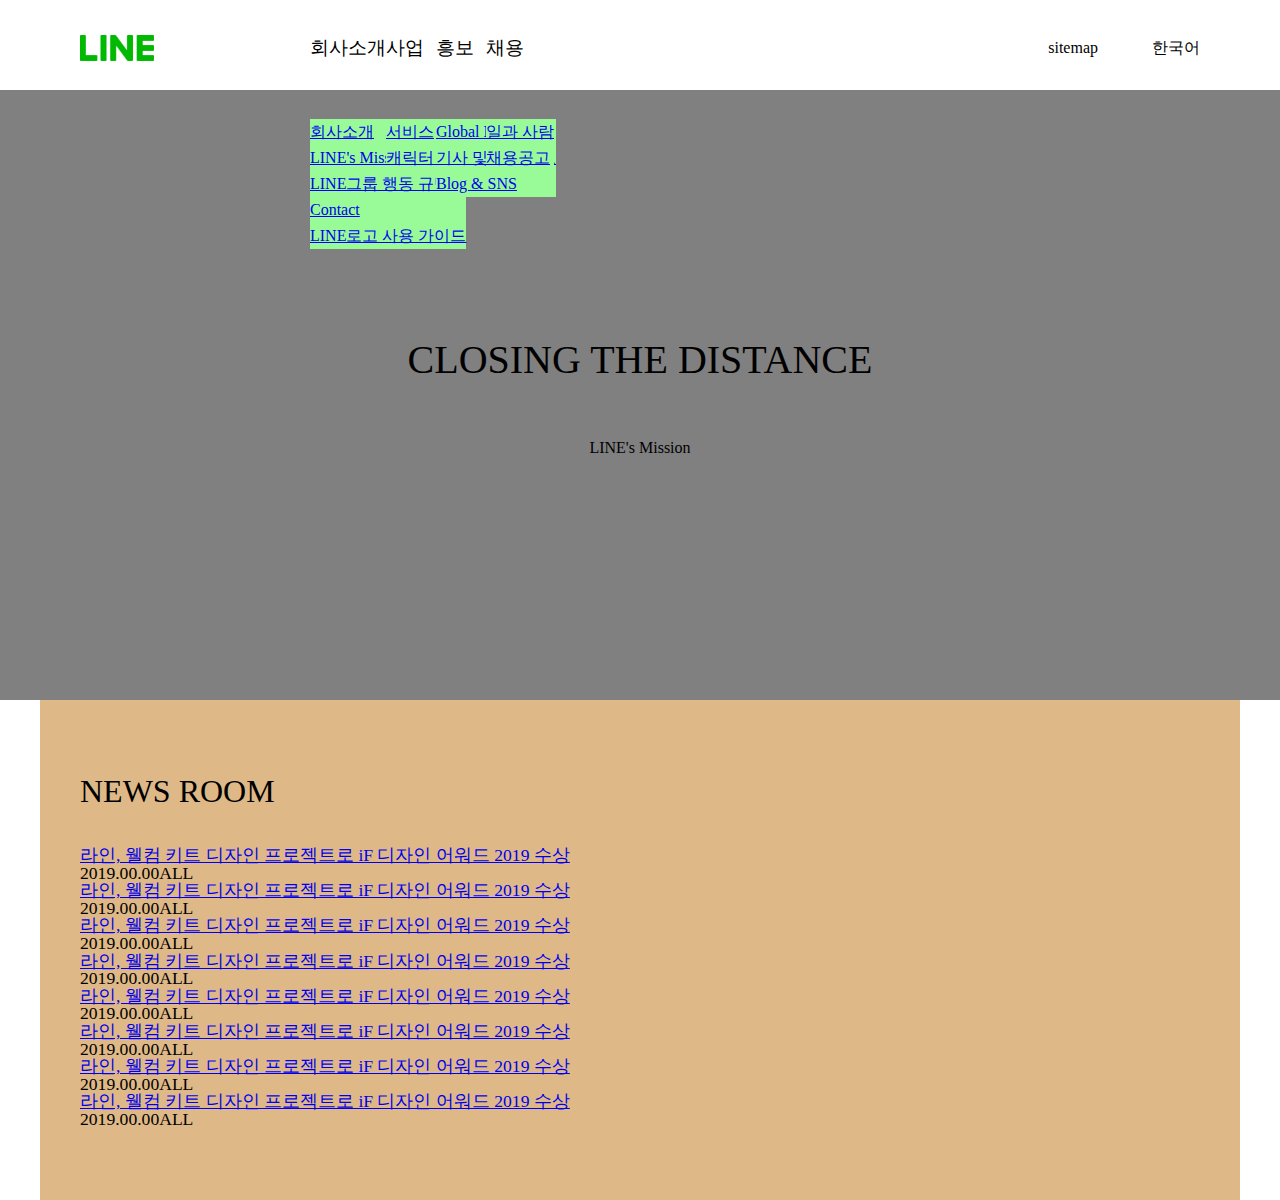
<file: day3.html>
<!DOCTYPE html>
<html lang="en">
  <head>
    <meta charset="UTF-8" />
    <meta name="viewport" content="width=device-width, initial-scale=1.0" />
    <meta http-equiv="X-UA-Compatible" content="ie=edge" />
    <title>LINE_Web</title>
    <link rel="stylesheet" href="css/d3_style.css" />
  </head>
  <body>
    <!-- head nav -->
    <header class="header">
      <h1 class="logo">
        <img src="img/LINE_Logo.png" alt="logo" class="logoImg" />
      </h1>
      <div class="navigation">
        <ul class="menu">
          <li class="main_menu menu_control_1" tabindex="0">
            <span class="menu_item_text">회사소개</span>
            <ul class="sub_menu sub_menu_1">
              <li><a href="#">회사소개</a></li>
              <li><a href="#">LINE's Mission</a></li>
              <li><a href="#">LINE그룹 행동 규범</a></li>
              <li><a href="#">Contact</a></li>
              <li><a href="#">LINE로고 사용 가이드</a></li>
            </ul>
          </li>
          <li class="main_menu menu_control_2" tabindex="0">
            <span class="menu_item_text">사업</span>
            <ul class="sub_menu sub_menu_2">
              <li><a href="#">서비스</a></li>
              <li><a href="#">캐릭터 사업</a></li>
            </ul>
          </li>
          <li class="main_menu menu_control_3" tabindex="0">
            <span class="menu_item_text">흥보</span>
            <ul class="sub_menu sub_menu_3">
              <li><a href="#">Global News</a></li>
              <li><a href="#">기사 및 보도자료</a></li>
              <li><a href="#">Blog & SNS</a></li>
            </ul>
          </li>
          <li class="main_menu menu_control_4" tabindex="0">
            <span class="menu_item_text">채용</span>
            <ul class="sub_menu sub_menu_4">
              <li><a href="#">일과 사람</a></li>
              <li><a href="#">채용공고</a></li>
            </ul>
          </li>
        </ul>
      </div>
      <div class="siteOpt">
        <div class="siteMap">sitemap</div>
        <div class="language">
          <ul class="lang">
            한국어
            <li><a href="#"></a></li>
            <li><a href="#"></a></li>
            <li><a href="#"></a></li>
            <li><a href="#"></a></li>
            <li><a href="#"></a></li>
            <li><a href="#"></a></li>
          </ul>
        </div>
      </div>
    </header>
    <!-- Main Body -->
    <main class="body">
      <section class="num1">
        <div class="media">
          <div class="info_area">
            <span class="tagText">CLOSING THE DISTANCE</span>
            <span class="mission_btn">LINE's Mission</span>
          </div>
        </div>
      </section>
      <section class="num2">
        <h2 class="newsTitle">NEWS ROOM</h2>
        <ul class="new_contents">
          <li>
            <a href="#"
              >라인, 웰컴 키트 디자인 프로젝트로 iF 디자인 어워드 2019 수상</a
            ><span>2019.00.00</span><span>ALL</span>
          </li>
          <li>
            <a href="#"
              >라인, 웰컴 키트 디자인 프로젝트로 iF 디자인 어워드 2019 수상</a
            ><span>2019.00.00</span><span>ALL</span>
          </li>
          <li>
            <a href="#"
              >라인, 웰컴 키트 디자인 프로젝트로 iF 디자인 어워드 2019 수상</a
            ><span>2019.00.00</span><span>ALL</span>
          </li>
          <li>
            <a href="#"
              >라인, 웰컴 키트 디자인 프로젝트로 iF 디자인 어워드 2019 수상</a
            ><span>2019.00.00</span><span>ALL</span>
          </li>
          <li>
            <a href="#"
              >라인, 웰컴 키트 디자인 프로젝트로 iF 디자인 어워드 2019 수상</a
            ><span>2019.00.00</span><span>ALL</span>
          </li>
          <li>
            <a href="#"
              >라인, 웰컴 키트 디자인 프로젝트로 iF 디자인 어워드 2019 수상</a
            ><span>2019.00.00</span><span>ALL</span>
          </li>
          <li>
            <a href="#"
              >라인, 웰컴 키트 디자인 프로젝트로 iF 디자인 어워드 2019 수상</a
            ><span>2019.00.00</span><span>ALL</span>
          </li>
          <li>
            <a href="#"
              >라인, 웰컴 키트 디자인 프로젝트로 iF 디자인 어워드 2019 수상</a
            ><span>2019.00.00</span><span>ALL</span>
          </li>
        </ul>
      </section>
    </main>
    <footer class="footer"></footer>
  </body>
</html>
</file>
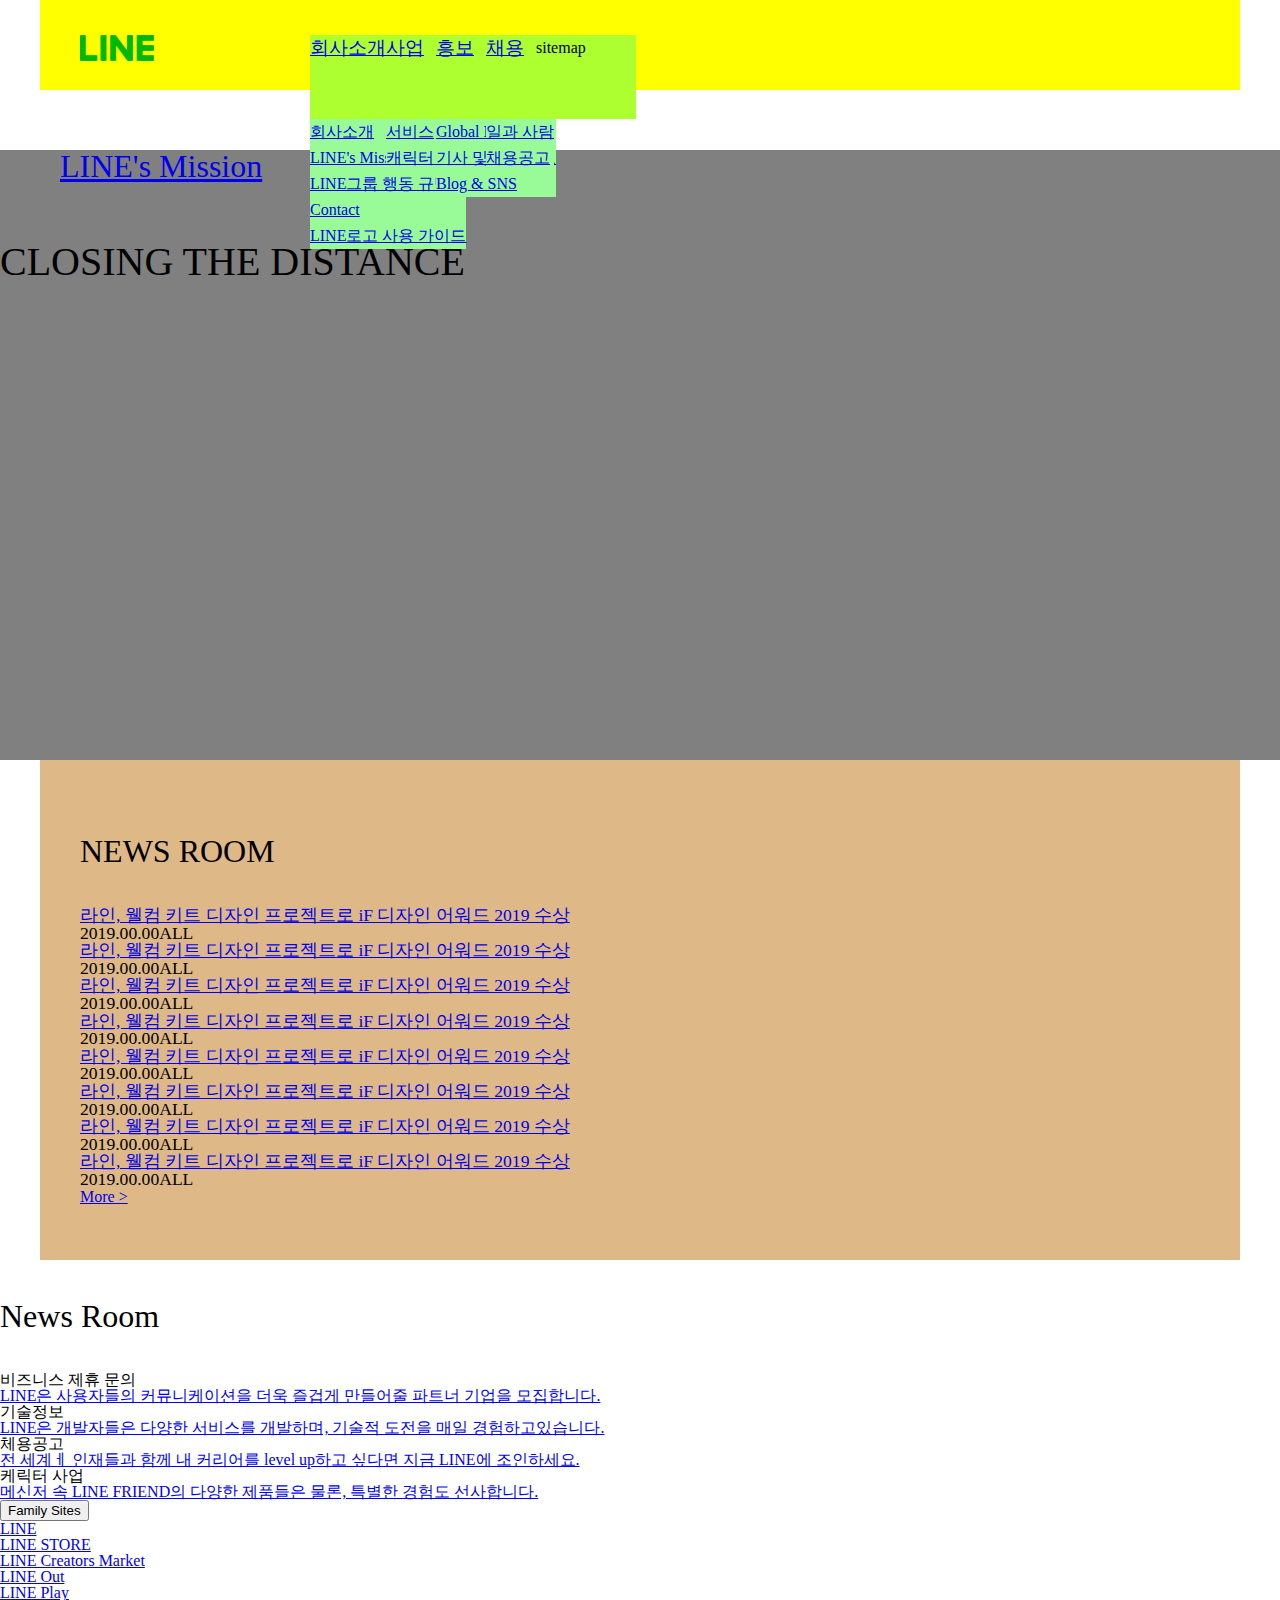
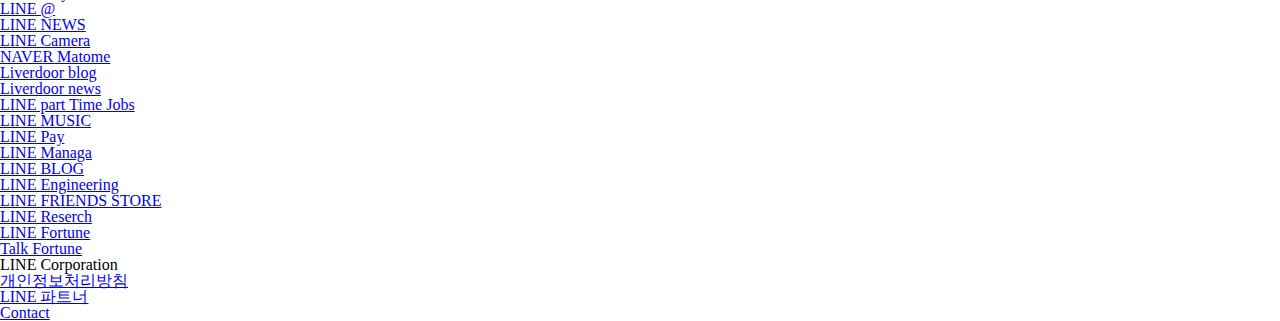
<file: day5.html>
<!DOCTYPE html>
<html lang="en">
  <head>
    <meta charset="UTF-8" />
    <meta name="viewport" content="width=device-width, initial-scale=1.0" />
    <meta http-equiv="X-UA-Compatible" content="ie=edge" />
    <title>LINE_Web</title>
    <link rel="stylesheet" href="css/d5_style.css" />
  </head>
  <body>
    <!-- Head Navi -->
    <!-- 로고 -->
    <header class="header">
      <h1 class="logo">
        <img src="img/LINE_Logo.png" alt="Line" class="logoImg" />
      </h1>
      <!-- 네비게이션 -->
      <div class="navigation">
        <ul class="menu">
          <li class="main_menu menu_control_1">
            <a class="menu_item_text" href="#">회사소개</a>
            <ul class="sub_menu sub_menu_1">
              <li><a href="#">회사소개</a></li>
              <li><a href="#">LINE's Mission</a></li>
              <li><a href="#">LINE그룹 행동 규범</a></li>
              <li><a href="#">Contact</a></li>
              <li><a href="#">LINE로고 사용 가이드</a></li>
            </ul>
          </li>
          <li class="main_menu menu_control_2">
            <a class="menu_item_text" href="#">사업</a>
            <ul class="sub_menu sub_menu_2">
              <li><a href="#">서비스</a></li>
              <li><a href="#">캐릭터 사업</a></li>
            </ul>
          </li>
          <li class="main_menu menu_control_3">
            <a class="menu_item_text" href="#">흥보</a>
            <ul class="sub_menu sub_menu_3">
              <li><a href="#">Global News</a></li>
              <li><a href="#">기사 및 보도자료</a></li>
              <li><a href="#">Blog & SNS</a></li>
            </ul>
          </li>
          <li class="main_menu menu_control_4">
            <a class="menu_item_text" href="#">채용</a>
            <ul class="sub_menu sub_menu_4">
              <li><a href="#">일과 사람</a></li>
              <li><a href="#">채용공고</a></li>
            </ul>
          </li>
          <!-- 웹 페이지 컨트롤 -->
          <li class="siteMap">sitemap</li>
        </ul>
      </div>
      <!-- 언어 설정 -->
      <div class="language">
        <button class="readable-hidden">언어선택</button>
        <ul class="lang">
          <li><a href="#">한국어</a></li>
          <li><a href="#">English</a></li>
          <li><a href="#">日本語</a></li>
          <li><a href="#">中文(繁體)</a></li>
          <li><a href="#">中文(简体)</a></li>
          <li><a href="#">ภาษาไทย</a></li>
        </ul>
      </div>
    </header>

    <!-- Main Body -->
    <main class="body">
      <!-- 1nd section -->
      <section class="num1">
        <div class="media">
          <h2 class="mission_btn"><a href="#">LINE's Mission</a></h2>
          <p class="tagText">CLOSING THE DISTANCE</p>
        </div>
        <video src="" class="media"></video>
      </section>
      <!-- 2nd section -->
      <section class="num2">
        <h2 class="newsTitle">NEWS ROOM</h2>
        <ul class="news_contents">
          <li>
            <a href="#"
              >라인, 웰컴 키트 디자인 프로젝트로 iF 디자인 어워드 2019 수상</a
            ><time>2019.00.00</time><b>ALL</b>
          </li>
          <li>
            <a href="#"
              >라인, 웰컴 키트 디자인 프로젝트로 iF 디자인 어워드 2019 수상</a
            ><time>2019.00.00</time><b>ALL</b>
          </li>
          <li>
            <a href="#"
              >라인, 웰컴 키트 디자인 프로젝트로 iF 디자인 어워드 2019 수상</a
            ><time>2019.00.00</time><b>ALL</b>
          </li>
          <li>
            <a href="#"
              >라인, 웰컴 키트 디자인 프로젝트로 iF 디자인 어워드 2019 수상</a
            ><time>2019.00.00</time><b>ALL</b>
          </li>
          <li>
            <a href="#"
              >라인, 웰컴 키트 디자인 프로젝트로 iF 디자인 어워드 2019 수상</a
            ><time>2019.00.00</time><b>ALL</b>
          </li>
          <li>
            <a href="#"
              >라인, 웰컴 키트 디자인 프로젝트로 iF 디자인 어워드 2019 수상</a
            ><time>2019.00.00</time><b>ALL</b>
          </li>
          <li>
            <a href="#"
              >라인, 웰컴 키트 디자인 프로젝트로 iF 디자인 어워드 2019 수상</a
            ><time>2019.00.00</time><b>ALL</b>
          </li>
          <li>
            <a href="#"
              >라인, 웰컴 키트 디자인 프로젝트로 iF 디자인 어워드 2019 수상</a
            ><time>2019.00.00</time><b>ALL</b>
          </li>
        </ul>
        <a href="#" class="#">More ></a>
      </section>
      <!-- 3nd section -->
      <section class="num3">
        <h2 class="readable-hidden">News Room</h2>
        <ul class="business_info">
          <dl class="business_info_control">
            <dt class="business_info_heading">비즈니스 제휴 문의</dt>
            <dd>
              <a href="#"
                >LINE은 사용자들의 커뮤니케이션을 더욱 즐겁게 만들어줄 파트너
                기업을 모집합니다.</a
              >
            </dd>
            <dt class="business_info_heading">기술정보</dt>
            <dd>
              <a href="#"
                >LINE은 개발자들은 다양한 서비스를 개발하며, 기술적 도전을 매일
                경험하고있습니다.</a
              >
            </dd>
            <dt class="business_info_heading">체용공고</dt>
            <dd>
              <a href="#"
                >전 세계ㅔ 인재들과 함께 내 커리어를 level up하고 싶다면 지금
                LINE에 조인하세요.</a
              >
            </dd>
            <dt class="business_info_heading">케릭터 사업</dt>
            <dd>
              <a href="#"
                >메신저 속 LINE FRIEND의 다양한 제품들은 물론, 특별한 경험도
                선사합니다.</a
              >
            </dd>
          </dl>
        </ul>
      </section>
    </main>

    <!-- Footer Contact -->
    <footer class="footer">
      <div class="siteMap_bottom">
        <button class="siteMap_selector_heading">Family Sites</button>
        <ul class="siteMap_selector">
          <li><a href="#">LINE</a></li>
          <li><a href="#">LINE STORE</a></li>
          <li><a href="#">LINE Creators Market</a></li>
          <li><a href="#">LINE Out</a></li>
          <li><a href="#">LINE Play</a></li>
          <li><a href="#">LINE @</a></li>
          <li><a href="#">LINE NEWS</a></li>
          <li><a href="#">LINE Camera</a></li>
          <li><a href="#">NAVER Matome</a></li>
          <li><a href="#">Liverdoor blog</a></li>
          <li><a href="#">Liverdoor news</a></li>
          <li><a href="#">LINE part Time Jobs</a></li>
          <li><a href="#">LINE MUSIC</a></li>
          <li><a href="#">LINE Pay</a></li>
          <li><a href="#">LINE Managa</a></li>
          <li><a href="#">LINE BLOG</a></li>
          <li><a href="#">LINE Engineering</a></li>
          <li><a href="#">LINE FRIENDS STORE</a></li>
          <li><a href="#">LINE Reserch</a></li>
          <li><a href="#">LINE Fortune</a></li>
          <li><a href="#">Talk Fortune</a></li>
        </ul>
      </div>
      <div class="company_contact_info">
        <small>LINE Corporation</small>
        <ul class="contact_list">
          <li><a href="#">개인정보처리방침</a></li>
          <li><a href="#">LINE 파트너</a></li>
          <li><a href="#">Contact</a></li>
        </ul>
      </div>
    </footer>
  </body>
</html>
</file>
<file: css/d3_style.css>
@charset "utf-8";
@import url("reset.css");

.header {
  max-width: 1200px;
  height: 90px;
  box-sizing: border-box;
  padding: 35px 40px;
  position: relative;
  margin: 0 auto;
}
.logo > img {
  height: 26px;
  display: inline-block;
  position: absolute;
}
.navigation {
  display: inline-block;
}
.menu {
  margin-left: 230px;
  display: inline-block;
  justify-content: flex-start;
  line-height: 26px;
  display: flex;
}
.main_menu .menu_item_text::after {
  background: gray;
  content: "";
  display: block;
  margin-top: 30px;
}
.menu_item_text {
  flex-direction: row;
  margin-right: 50px;
  font-size: 1.2em;
}
.sub_menu {
  background: palegreen;
  display: block;
  position: absolute;
  z-index: 100;
  /* display: none; */
}
.siteOpt {
  float: right;
  font-size: 1em;
  display: inline-block;
  position: relative;
  line-height: 26px;
}
.siteMap {
  margin-right: 50px;
  display: inline-block;
}
.language {
  display: inline-block;
}

/* Main - Body */
.num1 {
  height: 610px;
  background: gray;
  width: 100%;
}
.media {
  position: relative;
}
.info_area {
  top: 250px;
  position: absolute;
  width: 100%;
  text-align: center;
}
.mission_btn {
  display: block;
  margin: 60px;
}
.tagText {
  display: block;
  font-size: 2.5em;
}
/* section 2 */
.num2 {
  max-width: 1200px;
  box-sizing: border-box;
  padding: 35px 40px;
  background: burlywood;
  height: 500px;
  margin: 0 auto;
}
h2 {
  font-size: 2em;
  margin: 40px 0px;
}
.new_contents {
  width: 50%;
  font-size: 1.1em;
}
</file>
<file: css/d5_style.css>
@charset "utf-8";
@import url("reset.css");
/* 숨김 */

/* 헤더 */
.header {
  background: yellow;
  max-width: 1200px;
  height: 90px;
  box-sizing: border-box;
  padding: 35px 40px;
  position: relative;
  margin: 0 auto;
  align-items: center;
}
.logo > img {
  height: 26px;
  display: inline-block;
  position: absolute;
}
.navigation {
  display: inline-block;
}
.menu {
  background: greenyellow;
  margin-left: 230px;
  display: inline-block;
  justify-content: flex-start;
  line-height: 26px;
  display: flex;
}
.main_menu .menu_item_text::after {
  background: gray;
  content: "";
  display: block;
  margin-top: 30px;
}
.menu_item_text {
  flex-direction: row;
  margin-right: 50px;
  font-size: 1.2em;
}
.sub_menu {
  background: palegreen;
  display: block;
  position: absolute;
  z-index: 100;
  /* display: none; */
}
.siteOpt {
  float: right;
  font-size: 1em;
  display: inline-block;
  position: relative;
  line-height: 26px;
}
.siteMap {
  margin-right: 50px;
  display: inline-block;
}
.language {
  display: inline-block;
}
.lang_title > li > a {
  display: none;
}
.language {
  display: none;
}
/* Main - Body */
.num1 {
  height: 610px;
  background: gray;
  width: 100%;
}
.media {
  position: relative;
}
.info_area {
  top: 250px;
  position: absolute;
  width: 100%;
  text-align: center;
}
.mission_btn {
  display: block;
  margin: 60px;
}
.tagText {
  display: block;
  font-size: 2.5em;
}
/* section 2 */
.num2 {
  max-width: 1200px;
  box-sizing: border-box;
  padding: 35px 40px;
  background: burlywood;
  height: 500px;
  margin: 0 auto;
}
h2 {
  font-size: 2em;
  margin: 40px 0px;
}
.news_contents {
  width: 50%;
  font-size: 1.1em;
}
</file>
